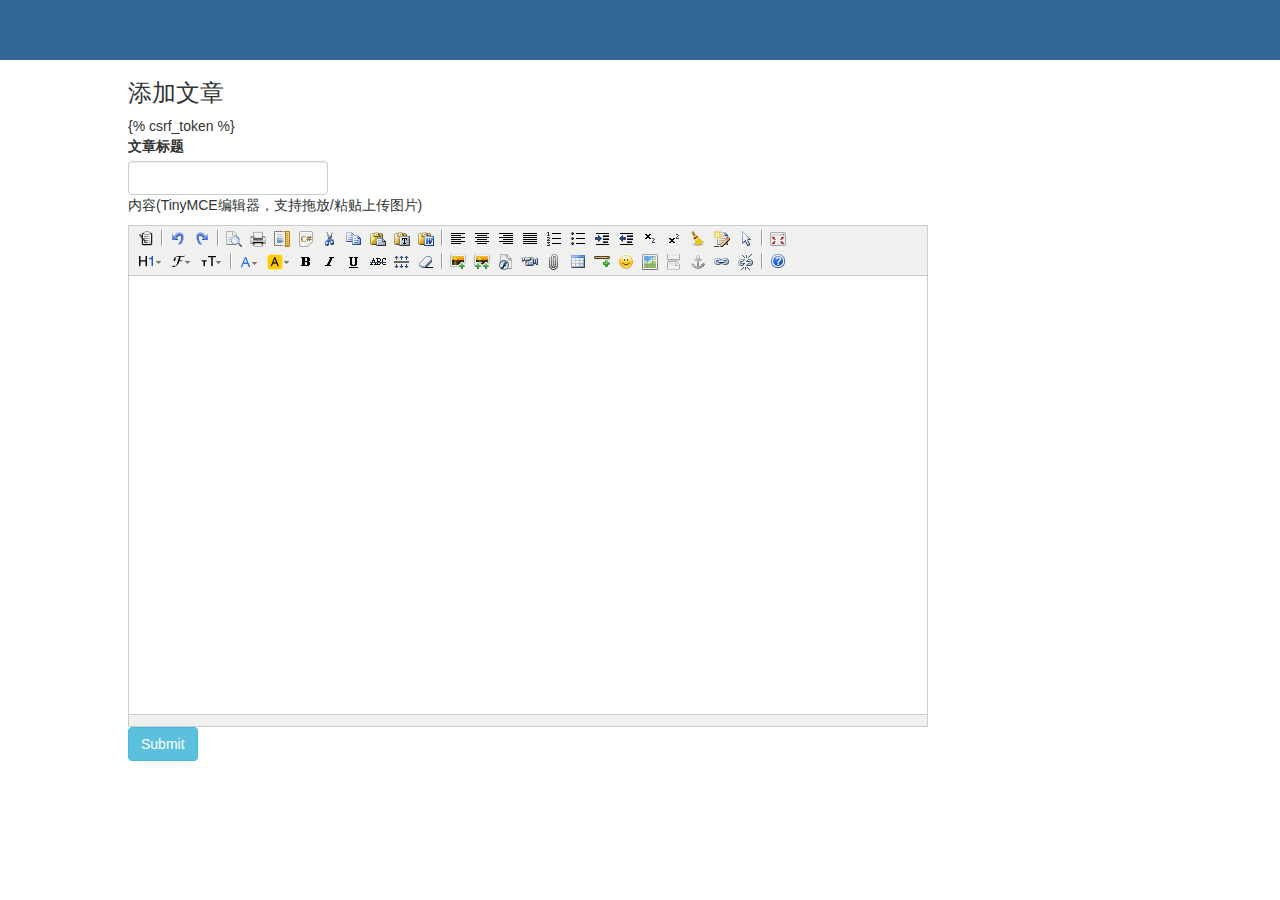
<file: templates/add_article.html>
<!DOCTYPE html>
<html lang="en">
<head>
    <meta charset="UTF-8">
    <title>后台管理</title>
    <style>
        * {
            margin: 0;
        }

        .header {
            width: 100%;
            height: 60px;
            background-color: #369;
        }

        .content {
            width: 80%;
            margin: 20px auto;
        }
    </style>
    <link rel="stylesheet" href="/static/bootstrap/css/bootstrap.min.css">
     <script src="/static/jquery-3.3.1.js"></script>
</head>
<body>

<div class="header"></div>
<div class="content">
    <h3>添加文章</h3>
    <form action="" method="post">
        {% csrf_token %}
        <div>
            <label for="">文章标题</label>
            <input type="text" name="title" class="form-control" style="width: 200px">
        </div>

        <div>
            <p>内容(TinyMCE编辑器，支持拖放/粘贴上传图片) </p>
            <textarea name="article_content" id="article_content" cols="60" rows="20"></textarea>
        </div>
        <input type="submit" class="btn btn-info">
    </form>
</div>

<script charset="utf-8" src="/static/kindeditor/kindeditor-all.js"></script>
<script>
        KindEditor.ready(function(K) {
                window.editor = K.create('#article_content',{
                    width:"800",
                    height:"500px",
                    resizeType:0,
                    uploadJson:"/upload/",
                    extraFileUploadParams:{
                            csrfmiddlewaretoken:$("[name='csrfmiddlewaretoken']").val()
                    },
                    filePostName:"upload_img"

                });
        });
</script>

</body>
</html>
</file>
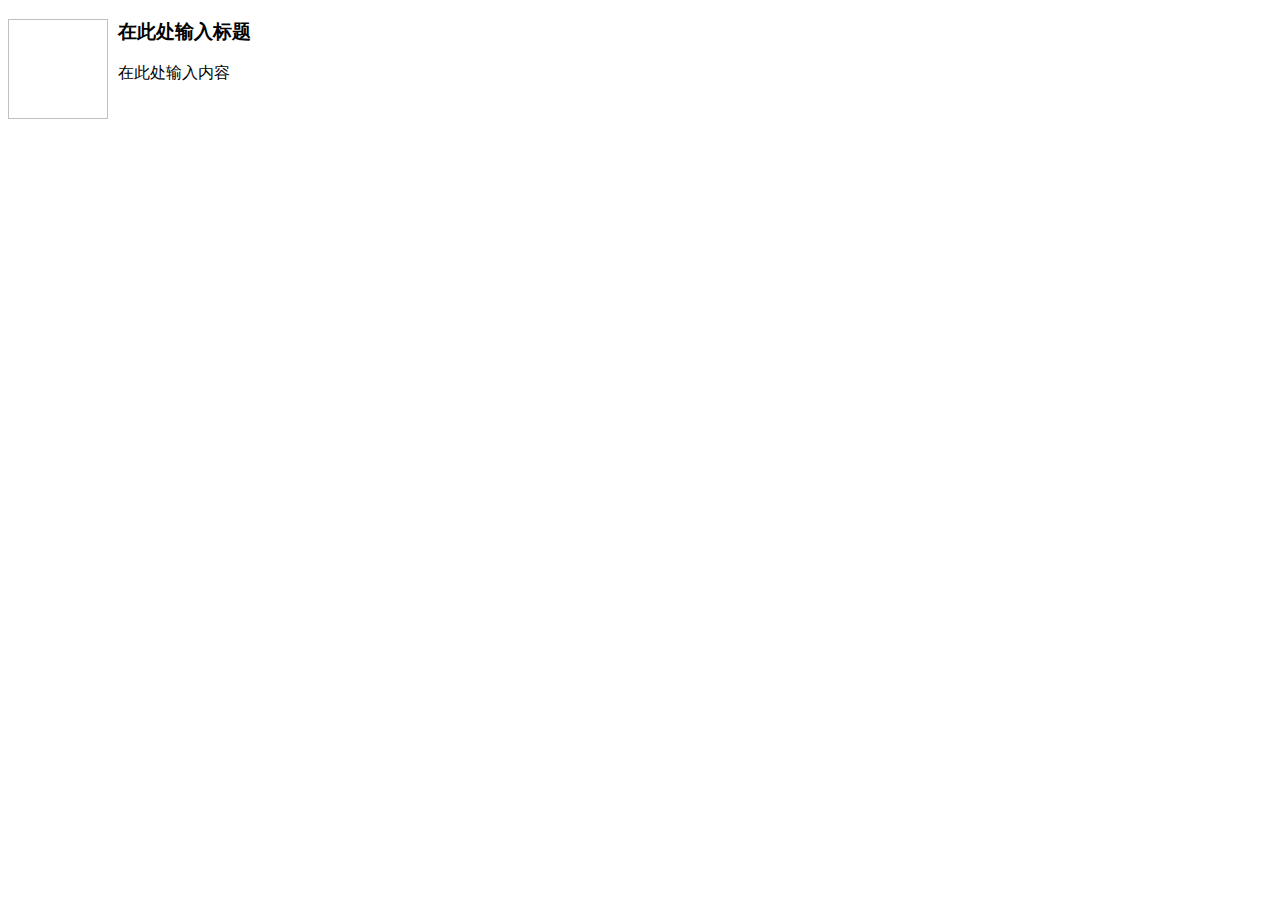
<file: static/kindeditor/plugins/template/html/1.html>
<!doctype html>
<html>
<head>
	<meta charset="utf-8" />
</head>
<body>
	<h3>
		<img align="left" height="100" style="margin-right: 10px" width="100" />在此处输入标题
	</h3>
	<p>
		在此处输入内容
	</p>
</body>
</html>
</file>
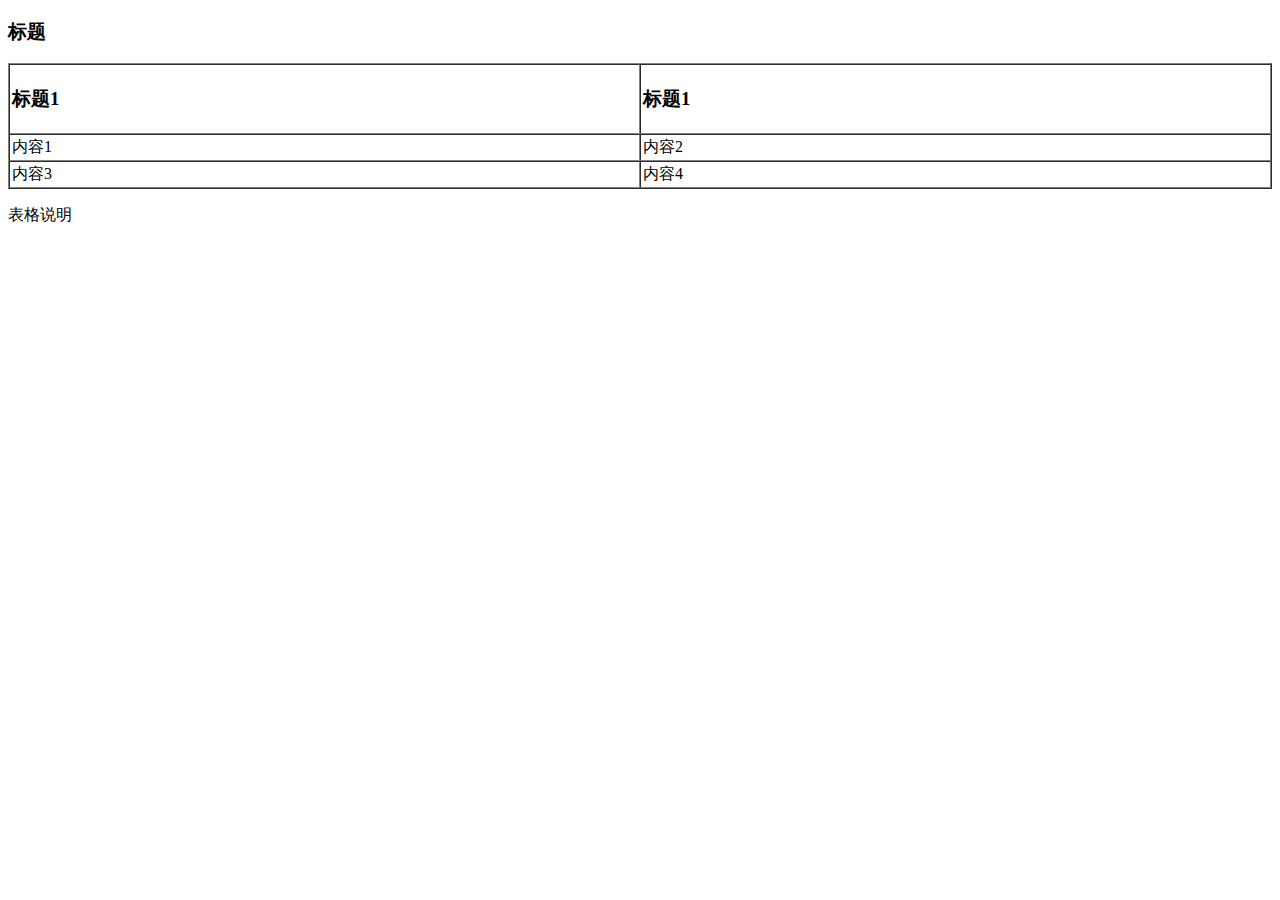
<file: static/kindeditor/plugins/template/html/2.html>
<!doctype html>
<html>
<head>
	<meta charset="utf-8" />
</head>
<body>
	<h3>
		标题
	</h3>
	<table style="width:100%;" cellpadding="2" cellspacing="0" border="1">
		<tbody>
			<tr>
				<td>
					<h3>标题1</h3>
				</td>
				<td>
					<h3>标题1</h3>
				</td>
			</tr>
			<tr>
				<td>
					内容1
				</td>
				<td>
					内容2
				</td>
			</tr>
			<tr>
				<td>
					内容3
				</td>
				<td>
					内容4
				</td>
			</tr>
		</tbody>
	</table>
	<p>
		表格说明
	</p>
</body>
</html>
</file>
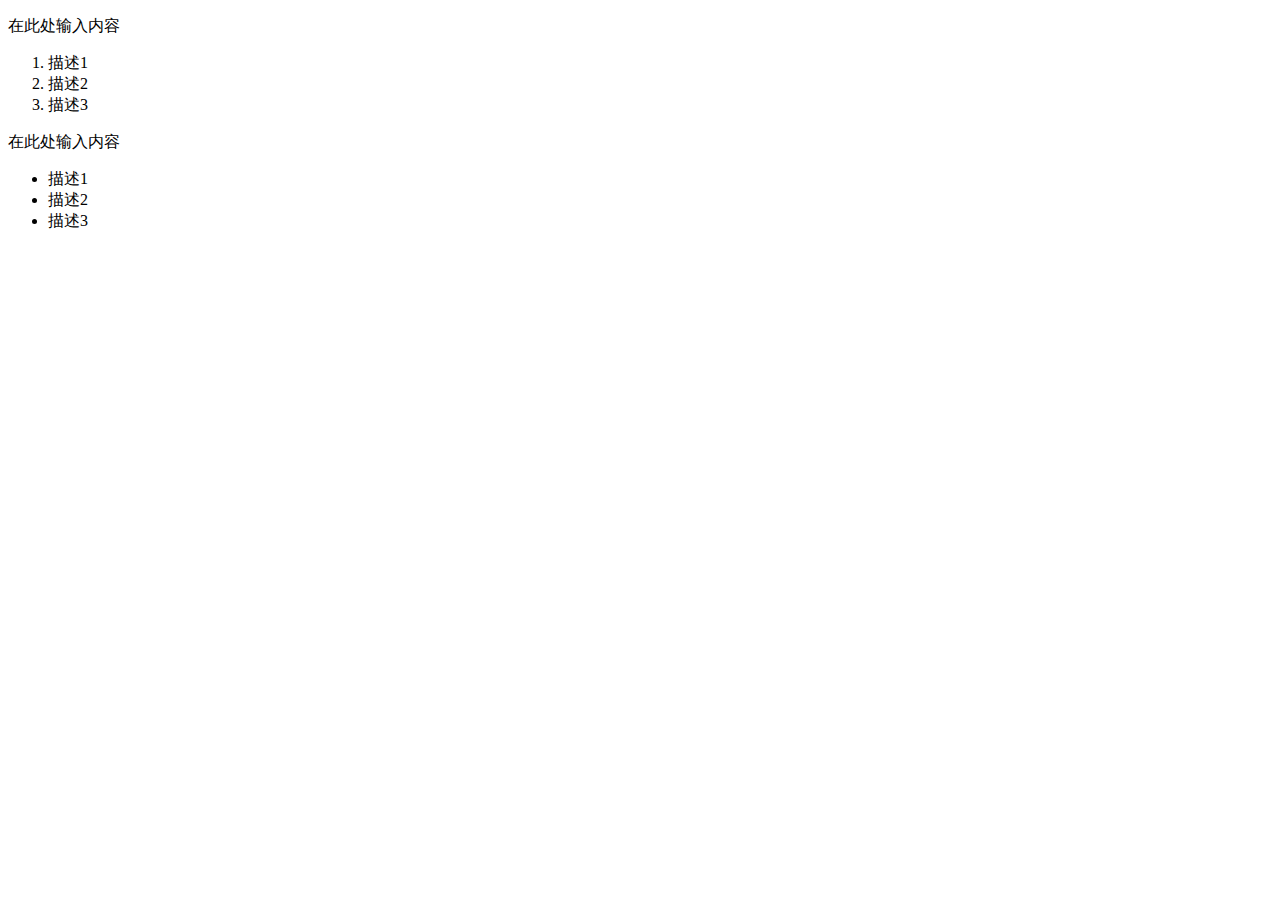
<file: static/kindeditor/plugins/template/html/3.html>
<!doctype html>
<html>
<head>
	<meta charset="utf-8" />
</head>
<body>
	<p>
		在此处输入内容
	</p>
	<ol>
		<li>
			描述1
		</li>
		<li>
			描述2
		</li>
		<li>
			描述3
		</li>
	</ol>
	<p>
		在此处输入内容
	</p>
	<ul>
		<li>
			描述1
		</li>
		<li>
			描述2
		</li>
		<li>
			描述3
		</li>
	</ul>
</body>
</html>
</file>
